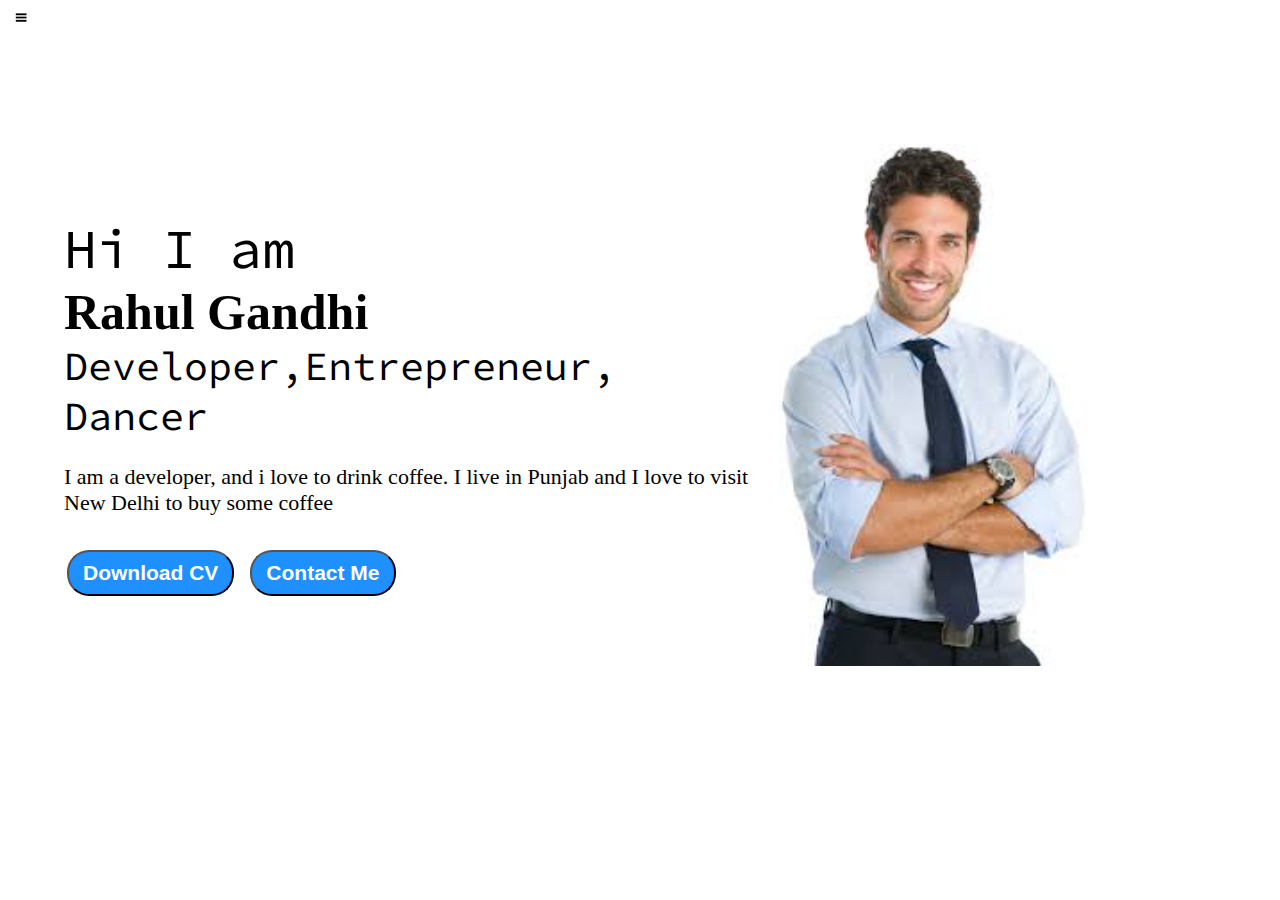
<file: index.html>
<!DOCTYPE html>
<html lang="en">
<head>
    <meta charset="UTF-8">
    <meta http-equiv="X-UA-Compatible" content="IE=edge">
    <meta name="viewport" content="width=device-width, initial-scale=1.0">
    <title>Rahul Gandhi - Web developer , Programmer , ML enthusiast</title>
    <link rel="stylesheet" href="style.css">
</head>
<body>
    <div class="container">
       <div class="sidebar sidebarGo">
          <nav >
            <ul>
                
                <li> <a href="/">Home</a></li>
                <li> <a href="/intro.html">My Intro</a></li>
                <li> <a href="/services.html">Services</a></li> 
                <li> <a href="/blog.html">Blog</a></li>
                <li> <a href="/contact.html">CV</a></li>
            </ul>
          </nav>
       </div>
       <div class="main">
        <div class="hamburger">
            <img src="ham.png" alt="" class="ham" width="23">
            <img src="cross.jpg" alt="" class="cross" width="23">
        </div>
        <div class="infoContainer">
            <div class="devInfo">
                <div class="hello">Hi I am</div>
                <div class="name">Rahul Gandhi</div>
                <div class="about">Developer,Entrepreneur, Dancer</div>
                <div class="moreabout">I am a developer, and i love to drink coffee. I live in Punjab and I love to visit New Delhi to buy some coffee</div>
                <div class="buttons">
                    <a href="/cv.txt" target="blank">
                        <button class="btn">Download CV</button></a>
                        <a href="/contact.html" >
                        <button class="btn">Contact Me</button></a>
                </div>
            </div>
            <div class="devpic"><img src="dev.jpg" alt="Rahul Gandhi"></div>
        </div>
       </div>
    </div>
    <script src="script.js"></script>
</body>
</html>
</file>
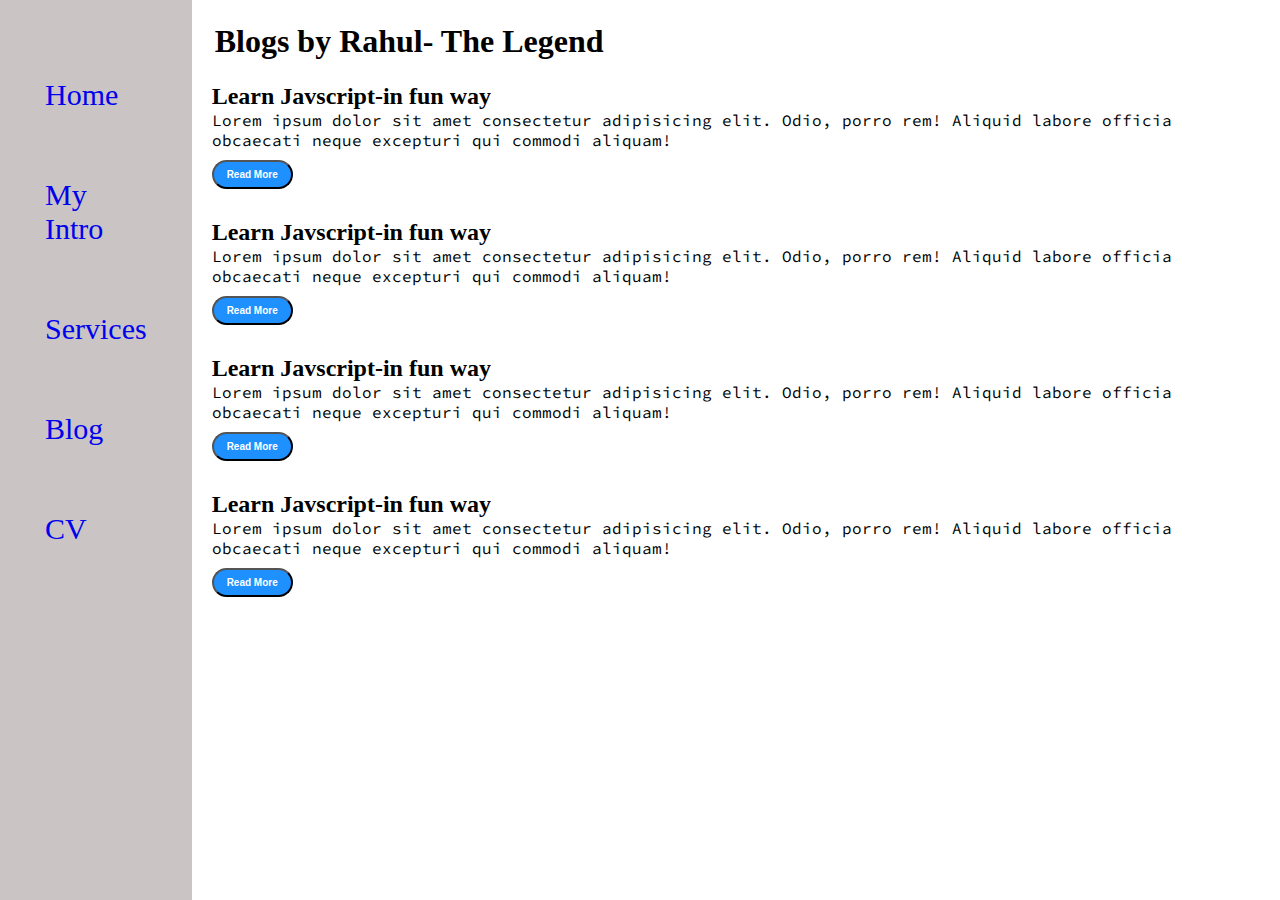
<file: blog.html>
<!DOCTYPE html>
<html lang="en">
<head>
    <meta charset="UTF-8">
    <meta http-equiv="X-UA-Compatible" content="IE=edge">
    <meta name="viewport" content="width=device-width, initial-scale=1.0">
    <title>Rahul Gandhi - Web developer , Programmer , ML enthusiast</title>
    <link rel="stylesheet" href="style.css">
</head>
<body>
    <div class="container">
       <div class="sidebar">
          <nav >
            <ul>
                
                <li> <a href="/">Home</a></li>
                <li> <a href="/intro.html">My Intro</a></li>
                <li> <a href="/services.html">Services</a></li> 
                <li> <a href="/blog.html">Blog</a></li>
                <li> <a href="/contact.html">CV</a></li>
            </ul>
          </nav>
       </div>
       <div class="main">
       <div class="blogConatiner">
        <h1>Blogs by Rahul- The Legend</h1>
        <div class="blogItem">
        <h2>Learn Javscript-in fun way</h2>
        <p>Lorem ipsum dolor sit amet consectetur adipisicing elit. Odio, porro rem! Aliquid labore officia obcaecati neque excepturi qui commodi aliquam!</p>
        <button  class="btn btn-sm">Read More</button>
    </div>
        <div class="blogItem">
        <h2>Learn Javscript-in fun way</h2>
        <p>Lorem ipsum dolor sit amet consectetur adipisicing elit. Odio, porro rem! Aliquid labore officia obcaecati neque excepturi qui commodi aliquam!</p>
        <button  class="btn btn-sm">Read More</button>
    </div>
        <div class="blogItem">
        <h2>Learn Javscript-in fun way</h2>
        <p>Lorem ipsum dolor sit amet consectetur adipisicing elit. Odio, porro rem! Aliquid labore officia obcaecati neque excepturi qui commodi aliquam!</p>
        <button  class="btn btn-sm">Read More</button>
    </div>
        <div class="blogItem">
        <h2>Learn Javscript-in fun way</h2>
        <p>Lorem ipsum dolor sit amet consectetur adipisicing elit. Odio, porro rem! Aliquid labore officia obcaecati neque excepturi qui commodi aliquam!</p>
        <button  class="btn btn-sm">Read More</button>
    </div>
       
    
       </div>
       </div>
    </div>
    
</body>
</html>
</file>
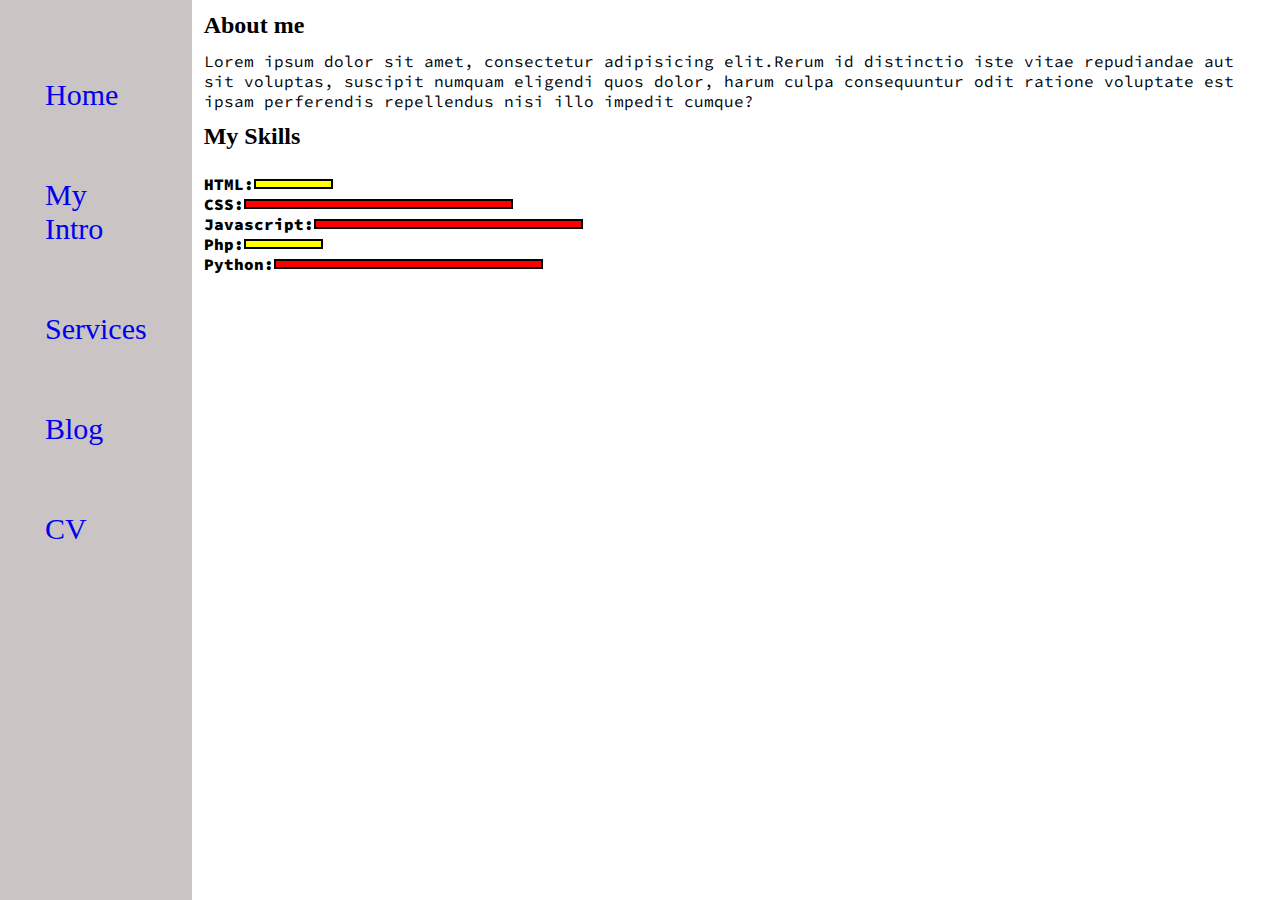
<file: intro.html>
<!DOCTYPE html>
<html lang="en">
<head>
    <meta charset="UTF-8">
    <meta http-equiv="X-UA-Compatible" content="IE=edge">
    <meta name="viewport" content="width=device-width, initial-scale=1.0">
    <title>Rahul Gandhi - Web developer , Programmer , ML enthusiast</title>
    <link rel="stylesheet" href="style.css">
</head>
<body>
    <div class="container">
       <div class="sidebar">
          <nav >
            <ul>
                
                <li> <a href="/">Home</a></li>
                <li> <a href="/intro.html">My Intro</a></li>
                <li> <a href="/services.html">Services</a></li> 
                <li> <a href="/blog.html">Blog</a></li>
                <li> <a href="/contact.html">CV</a></li>
            </ul>
          </nav>
       </div>
       <div class="main">
        <div class="intro">
        <h2>About me</h2>
        <p>Lorem ipsum dolor sit amet, consectetur adipisicing elit.Rerum id distinctio iste vitae repudiandae aut sit voluptas, suscipit numquam  eligendi quos dolor, harum culpa consequuntur odit ratione voluptate est ipsam perferendis repellendus nisi illo impedit cumque?</p>
        <h2>My Skills</h2>
        <div class="skillContainer">
            <div class="skillItem">HTML: <div class="skill t5"></div></div>
            <div class="skillItem">CSS: <div class="skill"></div></div>
            <div class="skillItem">Javascript: <div class="skill"></div></div>
            <div class="skillItem">Php: <div class="skill t5"></div></div>
            <div class="skillItem">Python: <div class="skill"></div></div>
        </div>     
        </div>
       </div>
    </div>
    
</body>
</html>
</file>
<file: style.css>
@import url('https://fonts.googleapis.com/css2?family=Fira+Sans&display=swap');
@import url('https://fonts.googleapis.com/css2?family=Source+Code+Pro&display=swap');


*{
   margin: 0;
   padding: 0; 
}
.sidebar{
    background-color: rgb(202, 196, 196);
    /* width: 434px; */
    font-family: 'fira-sans','sans-sherif';
    height: 100vh;
    transition: transform 0.3s ease-in;
}
.sidebar nav{
    padding: 45px;
}

.sidebar nav li{
    list-style:none;
    font-size:30px;
    padding:33px 0;
}
.sidebar nav li a {
    text-decoration: none;
}
.main{
    /* background-color: yellow; */
    width:90vw;
}

.container{
    display:flex;
}

.infoContainer{
    /* background-color: rgb(224, 29, 175); */
    height:58vh;
    width:80vw;
    margin: 144px auto;
    display: flex;
    justify-content: space-around;
    
}

.devInfo{
    display: flex;
    justify-content: center;
    flex-direction: column;
    font-family: 'Source Code Pro', monospace;
}
.hello{
 font-size: 55px;
}
.name{
  font-size: 50px;
  font-weight: bold;
  font-family: 'fira-sans','sans-sherif';
}

.about{
  font-size: 40px;
}
.moreabout{
    font-size: 22px;
    margin-top:23px;
    font-family: 'fira-sans','sans-sherif';
}
.buttons{
    margin-top:34px;
}
.btn{
 padding: 9px 14px;
 border-radius:22px;
 color: white;
 background-color: dodgerblue;
  font-weight: bold;
  font-size: 21px;
  margin: 0px 3px;
  cursor: pointer;
}
.btn-sm{
    font-size: 10px;
    padding:7px 13px;
    margin:10px 0;
}
.btn:hover{
    color:white;
    background-color: dodgerblue;
}

.devpic img{
    height: 58vh;
}

.contactform{
    font-family: 'fira-sans','sans-sherif';
    padding: 0 34px;
    padding-top: 144px;
}

.contactform h1{
    font-family: 'Source Code Pro', monospace;
    padding: 12px 0;
}
.contactform form div{
    padding: 10px 0;
    display: flex;
    flex-direction: column;
}

.contactform form div input{
    width: 16vw;
    border-radius: 5px;
    margin:6px 0 0 0;
    padding: 3px;
}

#emaiHelp{
    font-size:18px;
    color: midnightblue;
    margin: 0 5px;
}
#form-check{
    flex-direction: row;
}
#form-check input{
    width: 24px;
    margin:3px 0;
}
h1{
    margin:23px;
    font-family: 'fira-sans','sans-sherif';
}
.blogItem{
    margin:20px;
    font-family: 'fira-sans','sans-sherif';
}

p{
    font-family: 'Source Code Pro', monospace;
}
.intro h2{
    font-family:'fira-sans','sans-sherif' ;
    margin:12px;
}
.intro p{
    font-family:'Source Code Pro', monospace;
    margin:12px;
}
.skillContainer{
    padding: 12px;
}
.skillItem{
    display: flex;
    align-items: center;
    font-family:'Source Code Pro', monospace;
    font-weight: 900;
}
.skill{
    width: 265px;
    height: 6px;
    background-color: red;
    border:2px solid black;
}
.hundred{
    width:265px;
    background-color: blueviolet;
}
.fifty{
    width:125px;
    background-color: aqua;
}
.t5{
    width:75px;
    background-color: yellow;
}
.sidebarGo{
    transform: translate(-443px,0px);
    position: absolute;
}
.hamburger{
    position: absolute;
    cursor: pointer;
    top:10px;
    left:10px;
}
.cross{
    margin-left: 130px;
}
@media (max-width:1520px) {
    
   
}
</file>
